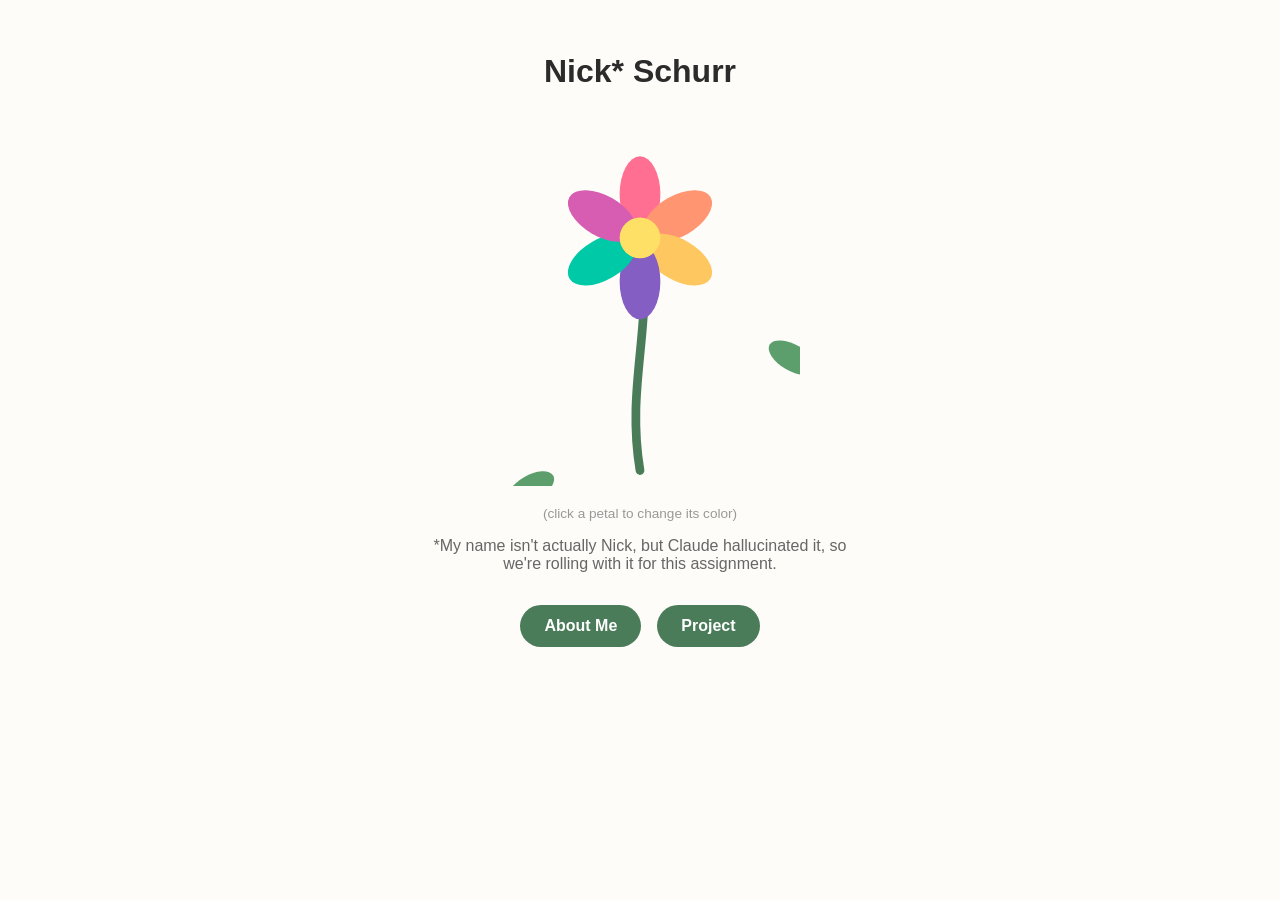
<file: index.html>
<!DOCTYPE html>
<html lang="en">
<head>
  <meta charset="UTF-8" />
  <meta name="viewport" content="width=device-width, initial-scale=1.0" />
  <title>Naomi Schurr</title>
  <link rel="stylesheet" href="style.css" />
</head>
<body>
  <main>
    <h1>Nick* Schurr</h1>

    <div id="flower-wrap">
      <svg id="flower-svg" viewBox="0 0 220 260" xmlns="http://www.w3.org/2000/svg">
        <!-- Stem -->
        <path class="stem" d="M110,250 C100,190 120,150 110,90" />

        <!-- Leaves -->
        <ellipse class="leaf" cx="85" cy="190" rx="18" ry="9" transform="rotate(-30 85 190)" />
        <ellipse class="leaf" cx="135" cy="210" rx="18" ry="9" transform="rotate(30 135 210)" />

        <!-- Petals (6 around center at 110,90) -->
        <g transform="rotate(0 110 90)"><ellipse class="petal" fill="#ff6f91" cx="110" cy="60" rx="14" ry="26" /></g>
        <g transform="rotate(60 110 90)"><ellipse class="petal" fill="#ff9671" cx="110" cy="60" rx="14" ry="26" /></g>
        <g transform="rotate(120 110 90)"><ellipse class="petal" fill="#ffc75f" cx="110" cy="60" rx="14" ry="26" /></g>
        <g transform="rotate(180 110 90)"><ellipse class="petal" fill="#845ec2" cx="110" cy="60" rx="14" ry="26" /></g>
        <g transform="rotate(240 110 90)"><ellipse class="petal" fill="#00c9a7" cx="110" cy="60" rx="14" ry="26" /></g>
        <g transform="rotate(300 110 90)"><ellipse class="petal" fill="#d65db1" cx="110" cy="60" rx="14" ry="26" /></g>

        <!-- Center -->
        <circle class="center" cx="110" cy="90" r="14" fill="#ffe066" />
      </svg>
    </div>
    <p class="hint">(click a petal to change its color)</p>
    <p class="subtitle">*My name isn't actually Nick, but Claude hallucinated it, so we're rolling with it for this assignment.</p>

    <div class="nav-buttons">
      <a href="about.html">About Me</a>
      <a href="project.html">Project</a>
    </div>
  </main>

  <script src="script.js"></script>
</body>
</html>
</file>
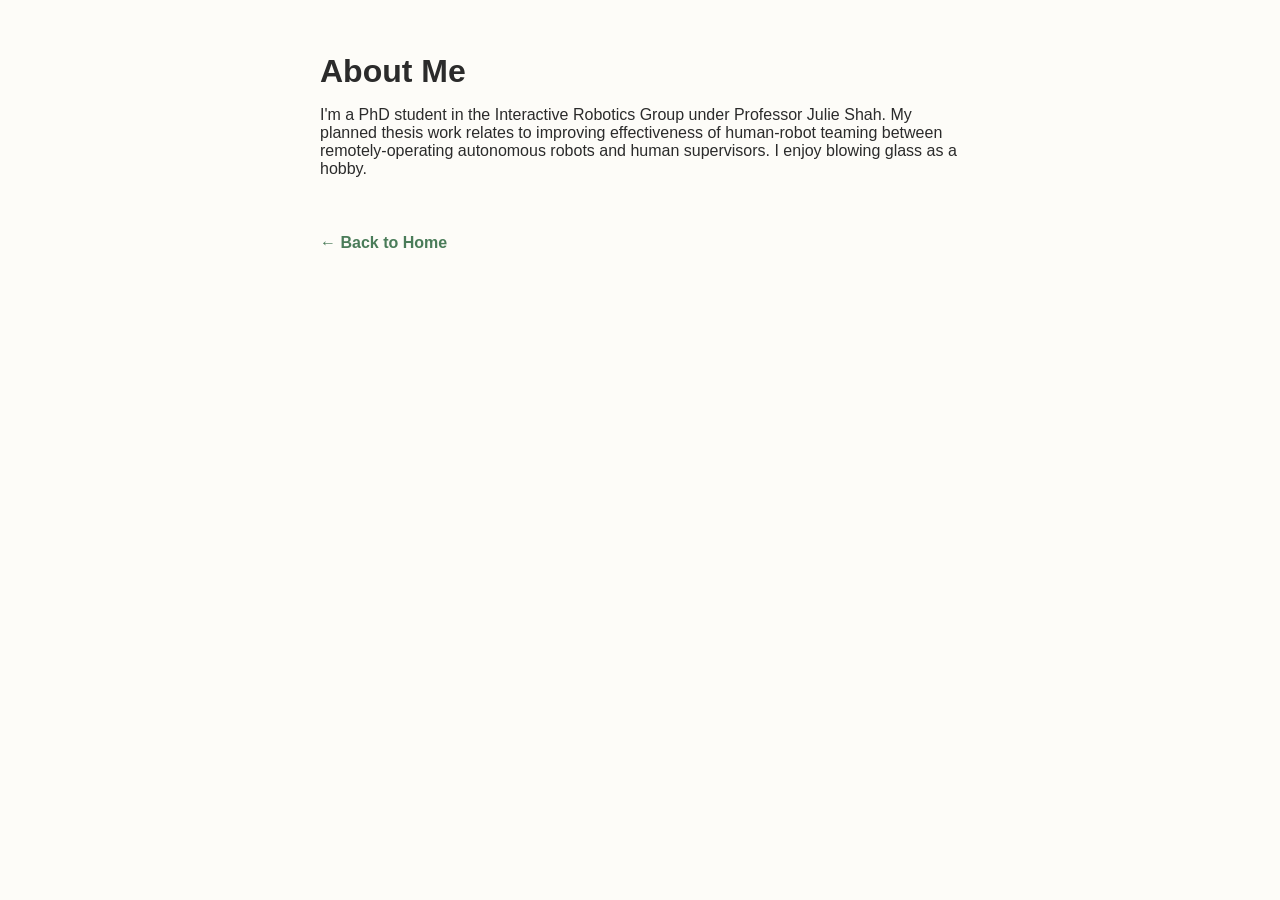
<file: about.html>
<!DOCTYPE html>
<html lang="en">
<head>
  <meta charset="UTF-8" />
  <meta name="viewport" content="width=device-width, initial-scale=1.0" />
  <title>Naomi Schurr</title>
  <link rel="stylesheet" href="style.css" />
</head>
<body>
  <main class="page-content">
    <h1>About Me</h1>
    <p>
      I'm a PhD student in the Interactive Robotics Group under Professor Julie Shah.
      My planned thesis work relates to improving effectiveness of human-robot teaming
      between remotely-operating autonomous robots and human supervisors.
      I enjoy blowing glass as a hobby.
    </p>
    <a class="back-link" href="index.html">&larr; Back to Home</a>
  </main>
</body>
</html>
</file>
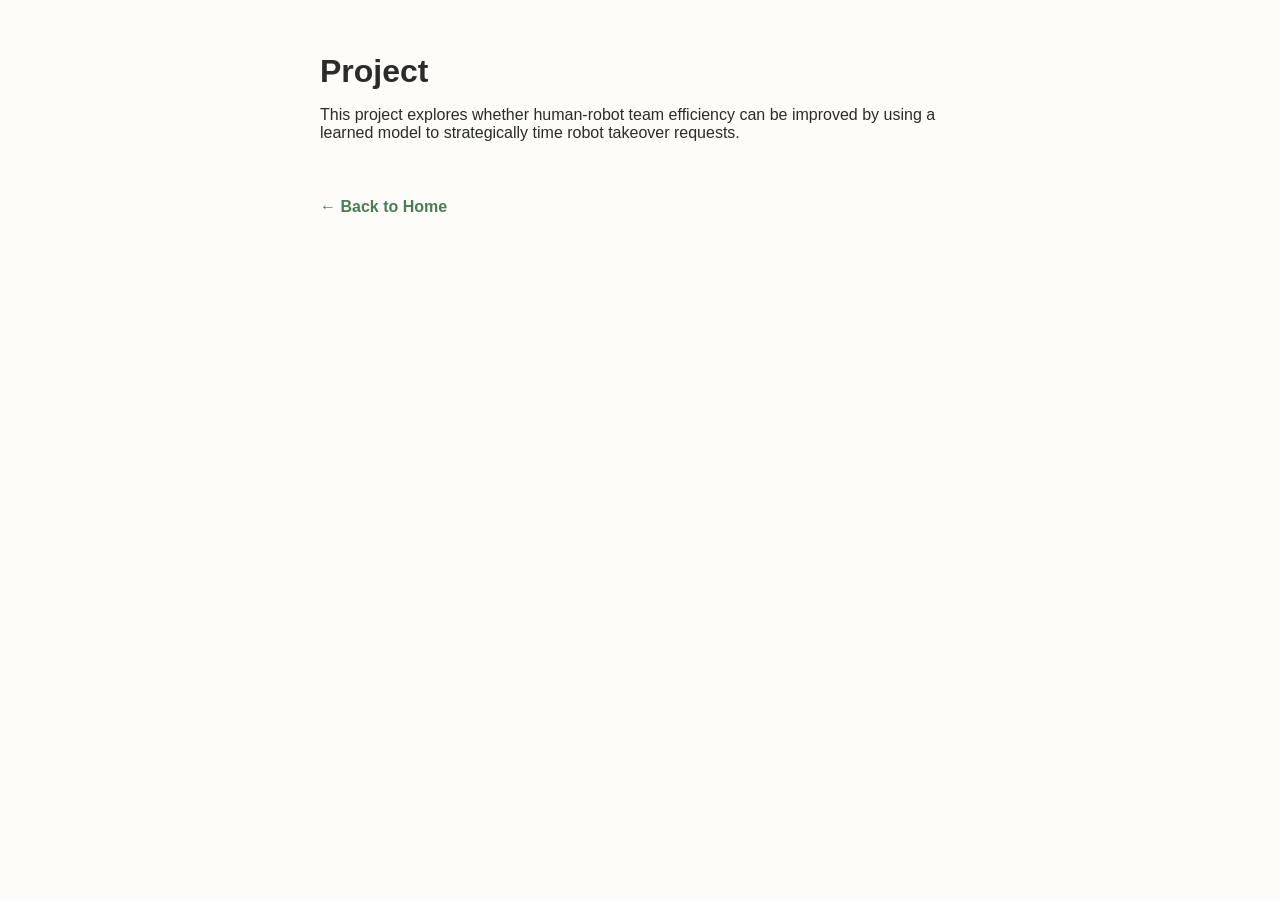
<file: project.html>
<!DOCTYPE html>
<html lang="en">
<head>
  <meta charset="UTF-8" />
  <meta name="viewport" content="width=device-width, initial-scale=1.0" />
  <title>Naomi Schurr</title>
  <link rel="stylesheet" href="style.css" />
</head>
<body>
  <main class="page-content">
    <h1>Project</h1>
    <p>
      This project explores whether human-robot team efficiency can be improved
      by using a learned model to strategically time robot takeover requests.
    </p>
    <a class="back-link" href="index.html">&larr; Back to Home</a>
  </main>
</body>
</html>
</file>
<file: style.css>
* {
  box-sizing: border-box;
}

body {
  margin: 0;
  font-family: "Segoe UI", Helvetica, Arial, sans-serif;
  background: #fdfcf8;
  color: #2b2b2b;
  display: flex;
  flex-direction: column;
  align-items: center;
  min-height: 100vh;
  padding: 2rem 1rem;
}

h1 {
  margin-bottom: 0.25rem;
}

.subtitle {
  color: #666;
  margin-top: 1rem;
  margin-bottom: 0;
  max-width: 420px;
  text-align: center;
}

.nav-buttons {
  display: flex;
  justify-content: center;
  gap: 1rem;
  margin-top: 2rem;
}

.nav-buttons a {
  text-decoration: none;
  padding: 0.75rem 1.5rem;
  border-radius: 999px;
  background: #4a7c59;
  color: white;
  font-weight: 600;
  transition: transform 0.15s ease, background 0.15s ease;
}

.nav-buttons a:hover {
  background: #3a6347;
  transform: translateY(-2px);
}

.back-link {
  margin-top: 2.5rem;
  display: inline-block;
  color: #4a7c59;
  text-decoration: none;
  font-weight: 600;
}

.back-link:hover {
  text-decoration: underline;
}

main {
  max-width: 640px;
  text-align: center;
}

main.page-content {
  text-align: left;
}

.hint {
  font-size: 0.85rem;
  color: #999;
  margin-top: 0.5rem;
}

/* Flower animation */
#flower-wrap {
  margin: 1rem 0;
}

#flower-svg {
  width: 320px;
  height: 380px;
}

.stem {
  fill: none;
  stroke: #4a7c59;
  stroke-width: 6;
  stroke-linecap: round;
  stroke-dasharray: 140;
  stroke-dashoffset: 140;
  animation: grow-stem 2.4s ease-out forwards;
}

.leaf {
  fill: #5c9e6c;
  opacity: 0;
  transform-origin: center;
  animation: fade-in 1.2s ease-out forwards;
  animation-delay: 1.6s;
}

.petal {
  transform-origin: 110px 60px;
  opacity: 0;
  transform: scale(0);
  animation: bloom 1s ease-out forwards;
  cursor: pointer;
  transition: fill 0.4s ease;
}

g:nth-of-type(1) .petal { animation-delay: 2.4s; }
g:nth-of-type(2) .petal { animation-delay: 2.6s; }
g:nth-of-type(3) .petal { animation-delay: 2.8s; }
g:nth-of-type(4) .petal { animation-delay: 3.0s; }
g:nth-of-type(5) .petal { animation-delay: 3.2s; }
g:nth-of-type(6) .petal { animation-delay: 3.4s; }

.center {
  opacity: 0;
  animation: fade-in 1s ease-out forwards;
  animation-delay: 3.6s;
}

@keyframes grow-stem {
  to {
    stroke-dashoffset: 0;
  }
}

@keyframes fade-in {
  to {
    opacity: 1;
  }
}

@keyframes bloom {
  to {
    opacity: 1;
    transform: scale(1);
  }
}
</file>
